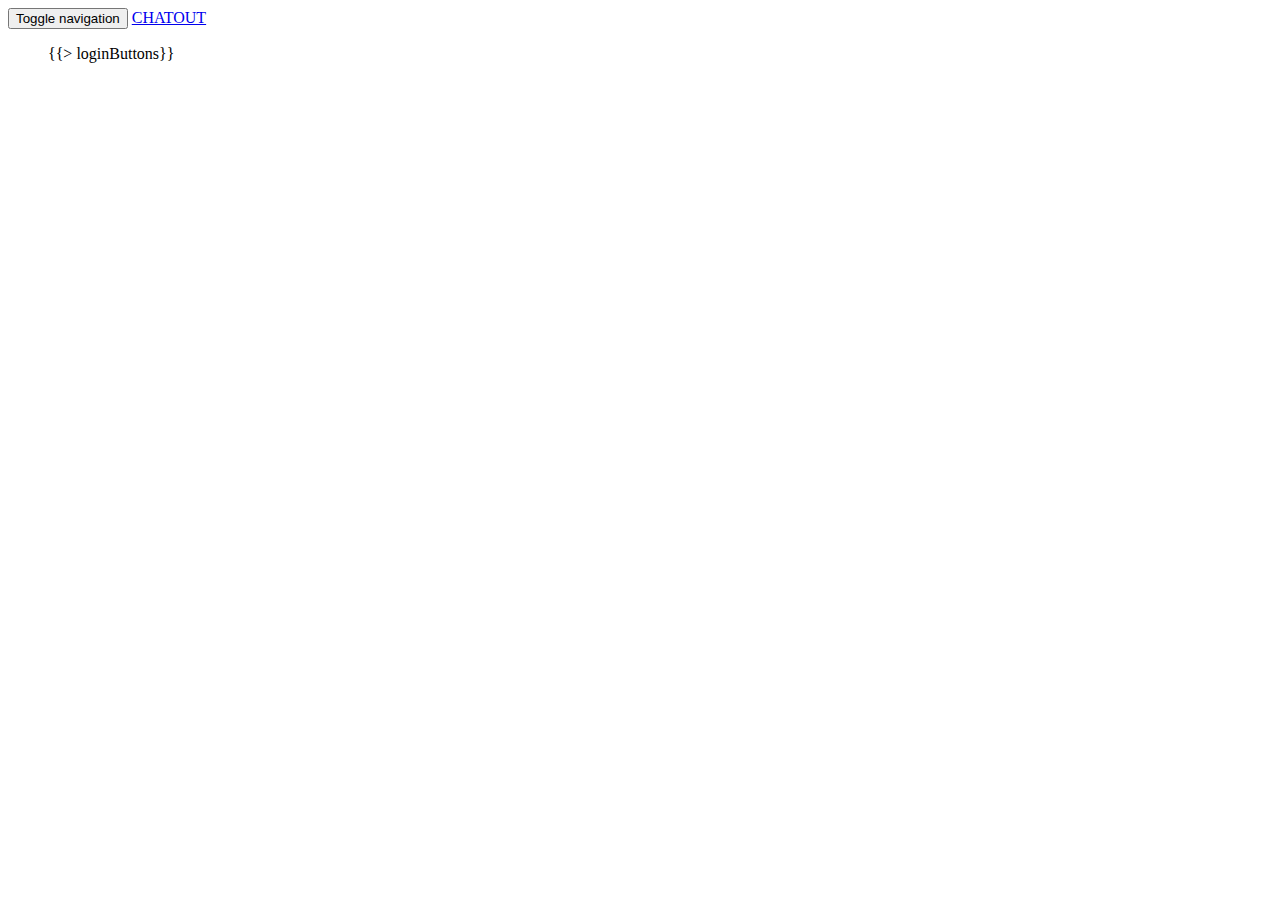
<file: client/templates/index.html>
<head>
    <title>CHATOUT</title>
</head>
<body>
<nav class="navbar navbar-default">
    <div class="container-fluid">
        <!-- Brand and toggle get grouped for better mobile display -->
        <div class="navbar-header">
            <button type="button" class="navbar-toggle collapsed" data-toggle="collapse"
                    data-target="#bs-example-navbar-collapse-1" aria-expanded="false">
                <span class="sr-only">Toggle navigation</span>
                <span class="icon-bar"></span>
                <span class="icon-bar"></span>
                <span class="icon-bar"></span>
            </button>
            <a class="navbar-brand" href="/"><i class="glyphicon glyphicon-fire"></i> CHATOUT</a>
        </div>

        <div class="collapse navbar-collapse" id="bs-example-navbar-collapse-1">
            <ul class="nav navbar-nav navbar-right">
                {{> loginButtons}}
            </ul>
        </div>
    </div>
</nav>
</body>
</file>
